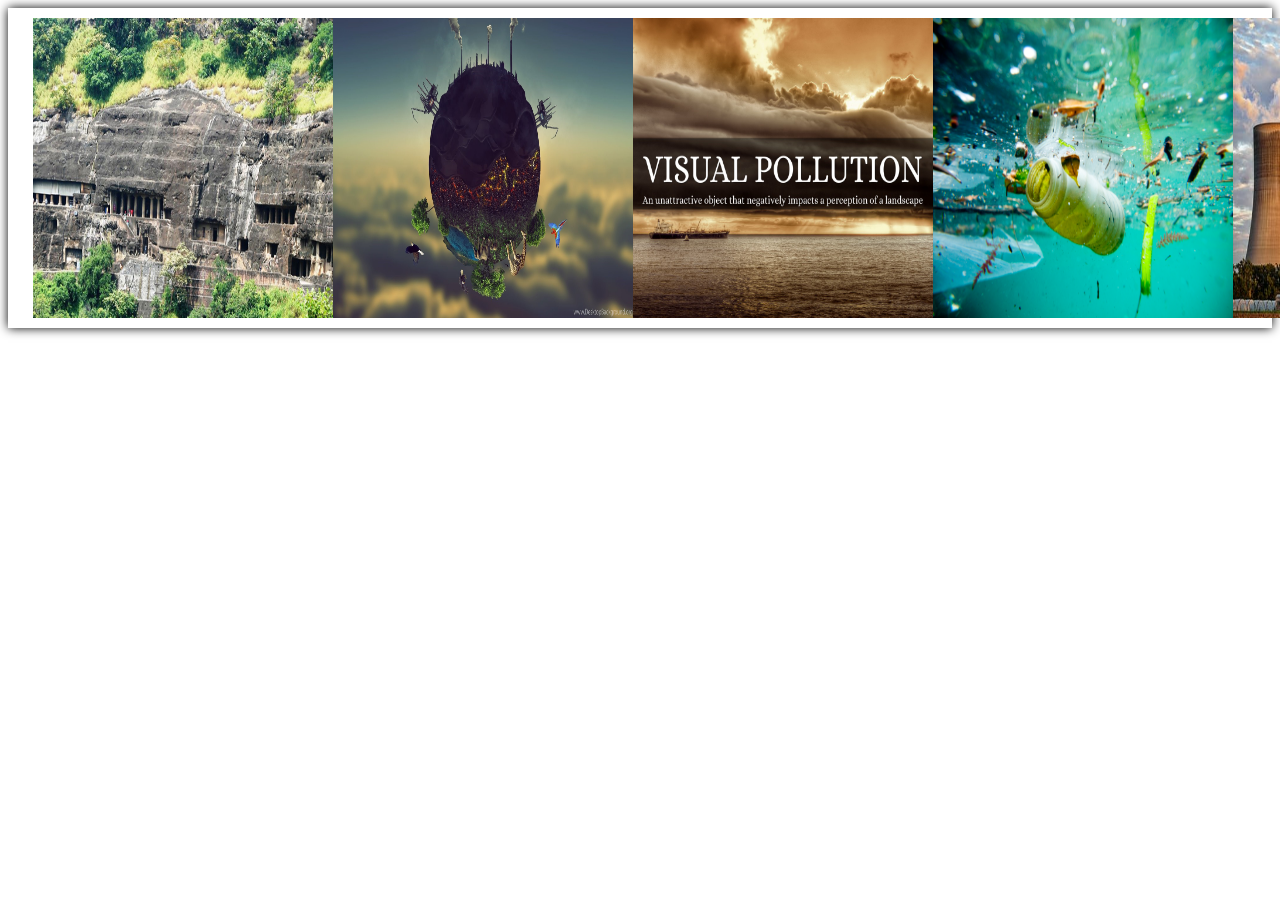
<file: video/index.html>
<!DOCTYPE html>
<html lang="en">
<head>
    <meta charset="UTF-8">
    <meta http-equiv="X-UA-Compatible" content="IE=edge">
    <meta name="viewport" content="width=device-width, initial-scale=1.0">
    <title>video sharing website-easy tutorials youtube channel</title>
    <link rel="stylesheet" href="style.css">
</head>
<body>
    <nav class="flex-div">
        <div class="nav-left "></div>
        <img src="Ajanta-Caves-1.jpg" height="300px" width="300px">
        <img src="earth.jpg"  height="300px" width="300px">
        <div class="nav-middle "></div>
        <div class="nav-right "></div>
        <img src="pollution.jpg" height="300px" width="300px">
        <img src="water.png" height="300px" width="300px">
        <img src="pexels-photo-459728.jpeg" height="300px" width="300px">
        </div>
    </nav>



</body>
</html>
</file>
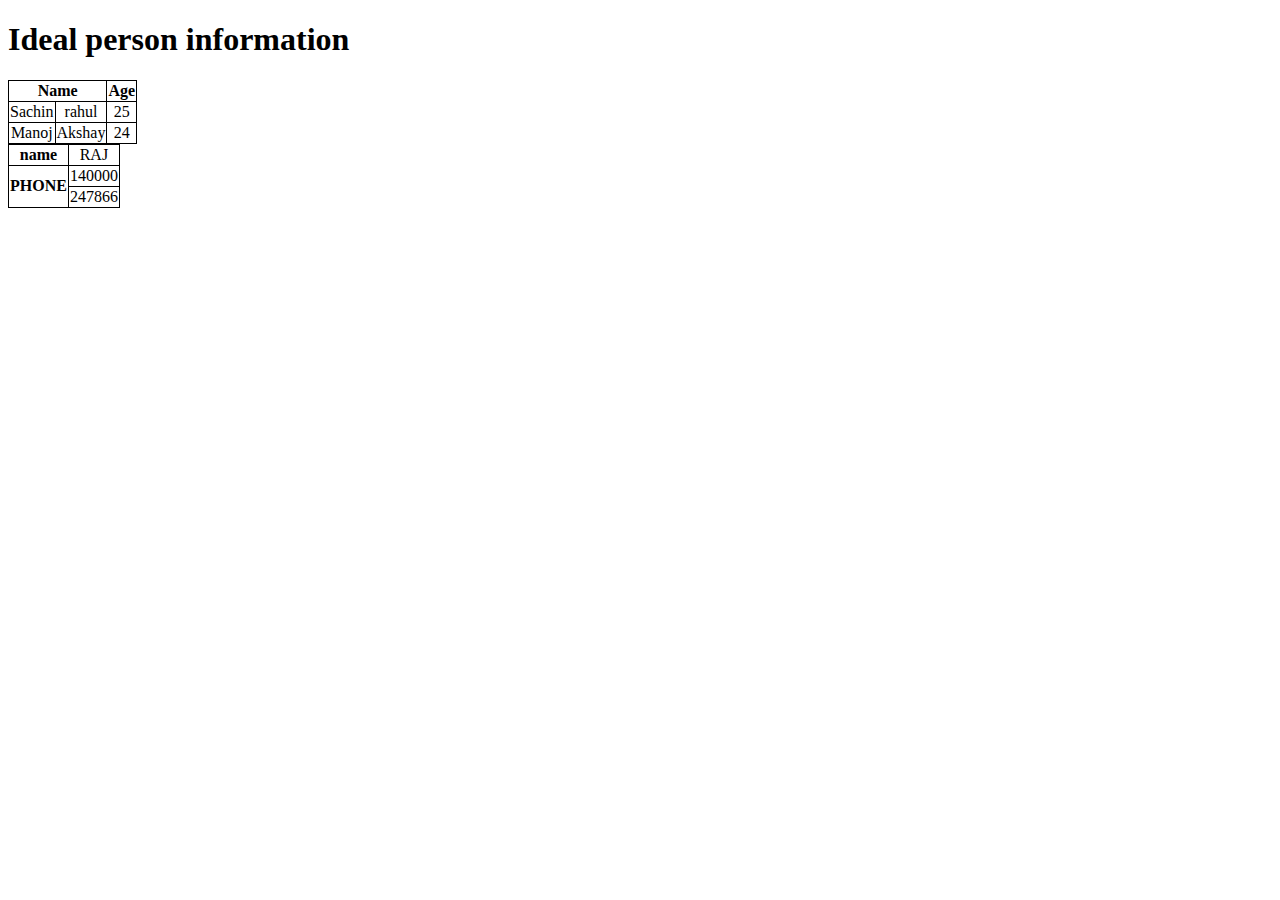
<file: information/colspan.html>
<!DOCTYPE html>
<html lang="en">
<head>
    <meta charset="UTF-8">
    <meta http-equiv="X-UA-Compatible" content="IE=edge">
    <meta name="viewport" content="width=device-width, initial-scale=1.0">
    <title>Document</title>
    <style>
        table,th,td{
                    border: 1px solid black;
                    text-align: center;
                     border-collapse: collapse;

        }
    </style>
</head>
<body>
    <h1>Ideal person information</h1>
    <table>
        <tr>
            <th colspan="2">Name</th>
            <th>Age</th>
        </tr>
        <tr>
            <td 
            >Sachin</td>
            <td>rahul</td>
            <td>25</td>
            
            
        </tr>
        <tr>
            <td>Manoj</td>
            <td>Akshay</td>
            <td>24</td>



        </tr>
    </table>
    <table>
        <tr>
            <th>name</th>
            <td>RAJ</td>
        </tr>
        <tr>
            <th rowspan="2">PHONE</th>
           <td>140000</td>

        </tr>
        <tr>
            <td>247866</td>
        </tr>
    </table>
</body>
</html>
</file>
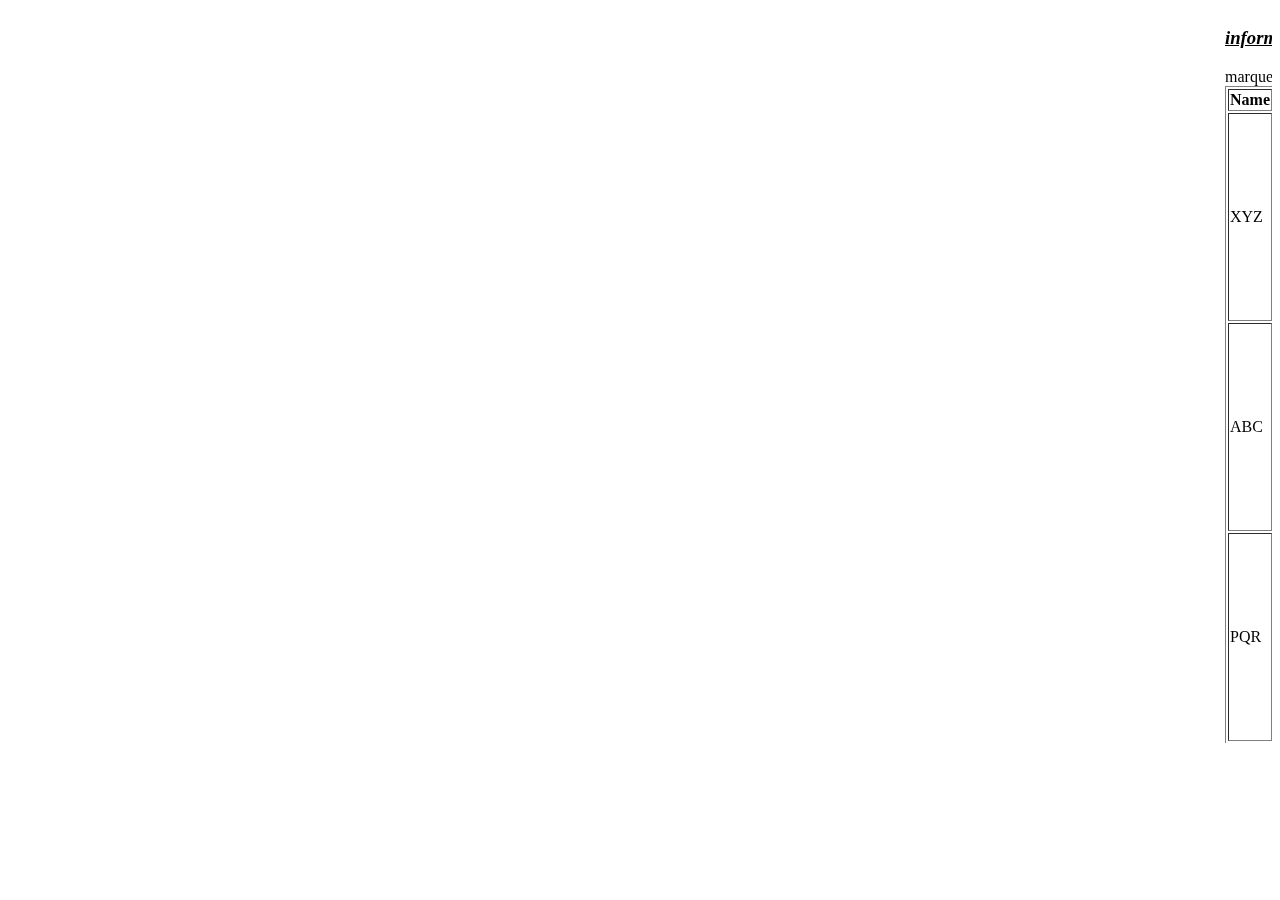
<file: information/inform.html>
<!DOCTYPE html>
<html lang="en">
<head>
    <meta charset="UTF-8">
    <meta http-equiv="X-UA-Compatible" content="IE=edge">
    <meta name="viewport" content="width=device-width, initial-scale=1.0">
    <title>information</title>
</head>
<body>
    <caption> <marquee behavior="" direction=""> <b><i><u><h3> information</h3></u></i></b></caption>marquee>caption>
    <table border="1">
        <tr>
            <th>Name</th>
            <th>Address</th>
            <th>Age</th>
            <th>Education</th>
            <th>Image</th>
        </tr>
        <tr>
            <td>XYZ</td>
            <td>Kop</td>
            <td>25</td>
            <td>BE</td>
            <td><a href="secondpage.html" title="view" target="blank"><img src="Ajanta-Caves-1.jpg" alt="picture" height="200px" width="200px"></a></td>
        </tr>
        <tr>
            <td>ABC</td>
            <td>Satara</td>
            <td>27</td>
            <td>BCA</td>
            <td><a href="dream.html" title="dog" target="blank"><img src="dog.jpg" alt="picture" height="200px" width="200px"></a>000.

        </td>
        </tr>
        <tr>
            <td>PQR</td>
            <td>Sangli</td>
            <td>26</td>
            <td>MCA</td>
            <td> <a href="third.html" title="vision"><img src="earth.jpg" alt="picture" height="200px" width="200px"></a></td> 
        </tr>
    </table>
</body>
</html>
</file>
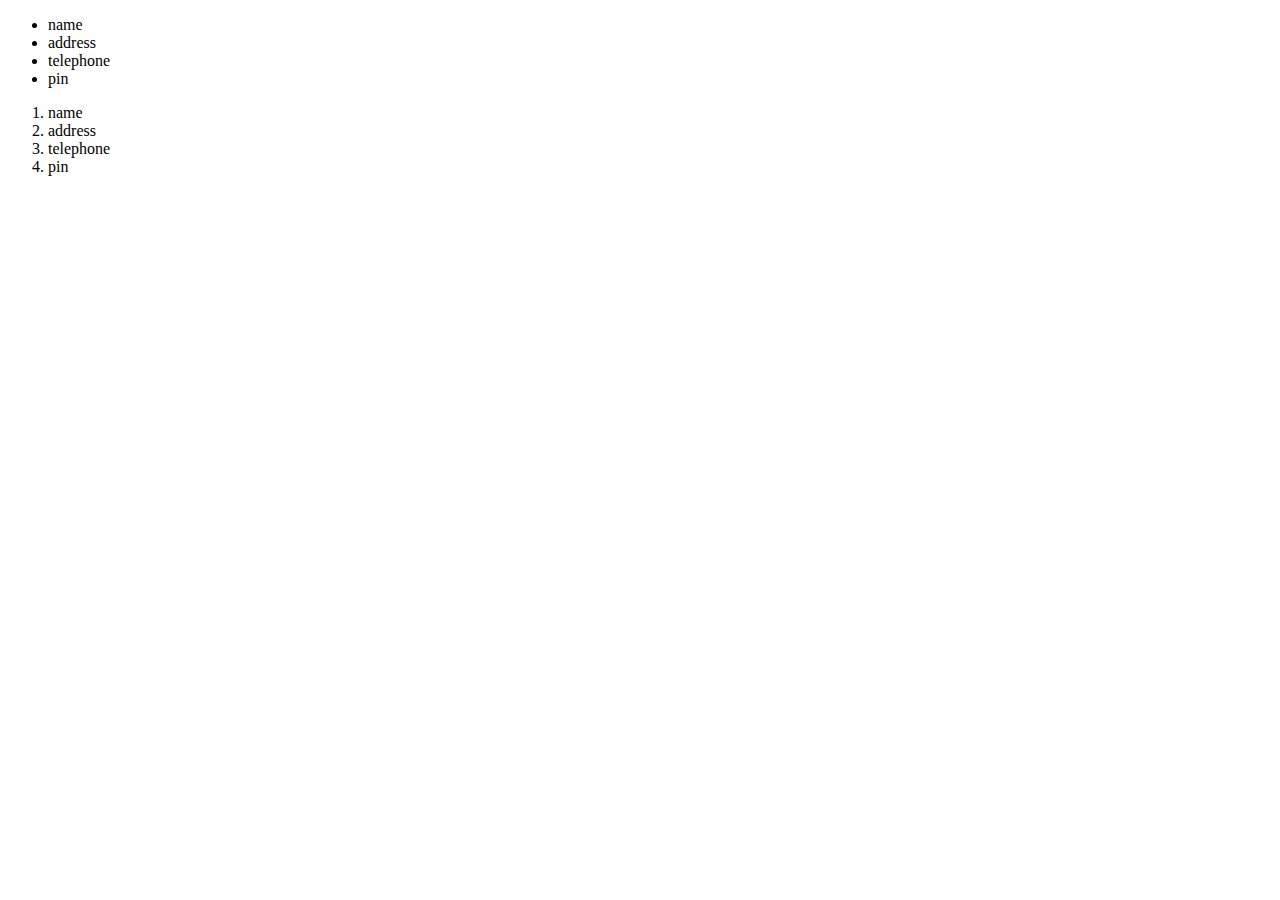
<file: information/third.html>
<!DOCTYPE html>
<html lang="en">
<head>
    <meta charset="UTF-8">
    <meta http-equiv="X-UA-Compatible" content="IE=edge">
    <meta name="viewport" content="width=device-width, initial-scale=1.0">
    <title>Document</title>
</head>
<body>
    <ul>  
      <li>name</li>
      <li>address</li>
      <li>telephone</li>
      <li>pin</li>
    </ul>
    <ol>
        <li>name</li>
      <li>address</li>
      <li>telephone</li>
      <li>pin</li>

    </ol>
</body>
</html>
</file>
<file: video/style.css>
.{
    margin: 0;
    padding: 0;
    font-family: 'poppins',sans-serif;
    box-sizing: border-box;
}
a{
   text-decoration: none;
   color: aqua;
}
img{
    cursor: pointer;
}
.flex-div{
        display: flex;
        align-items: center;
}
nav{
    padding: 10px 2%;
    justify-content: space-between;
    box-shadow: 0 0 10px rgb(0, 0, 0);
}
</file>
